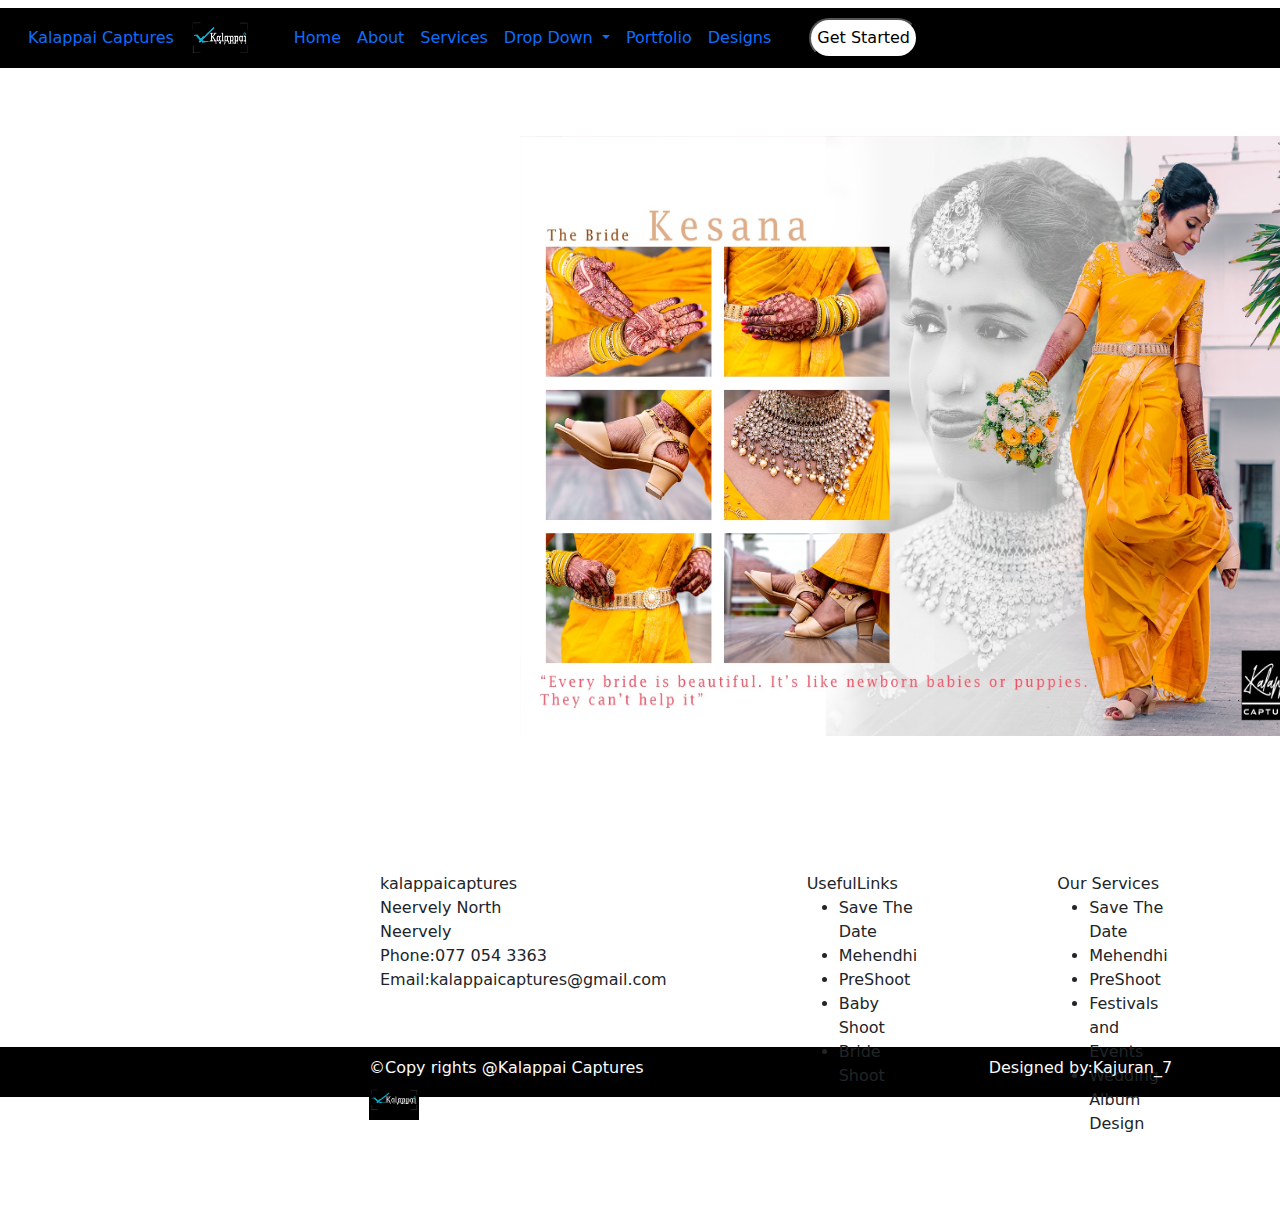
<file: camera.html>
<!doctype html>
<html lang="en">
  <head>
    <meta charset="utf-8">
    <meta name="viewport" content="width=device-width, initial-scale=1">
   
    <title>kalappai captures</title>
    <link rel="stylesheet" href="./Assets/bootstrap-5.0.2-dist/css/bootstrap.min.css">
    <link rel="stylesheet" href="./style2.css">
  </head>
    <body>
      <!--Navbar-->
    <section>
      <nav class="navbar navbar-expand-lg bg-body-tertiary ">
        <div class="container-fluid section">
    <a class="nav-link" href="#">Kalappai Captures</a>
  <img src="./Assets/Images/KalappaiLogo.png"alt="kalappaicaptures"width="60" height="60">
  <button class="navbar-toggler" type="button" data-bs-toggle="collapse" 
  data-bs-target="#navbarNavDropdown" aria-controls="navbarNavDropdown" 
  aria-expanded="false" aria-label="Toggle navigation">
   
  <span class="navbar-toggler-icon"></span>
  </button>
  <div class="collapse navbar-collapse" id="navbarNavDropdown">
    <ul class="navbar-nav ms-auto one">
      <li class="nav-item">
        <a class="nav-link active" aria-current="page" href="#">Home</a>
      </li>
      <li class="nav-item">
        <a class="nav-link" href="#">About</a>
      </li>
      <li class="nav-item">
        <a class="nav-link" href="#">Services</a>
      </li>
      <li class="nav-item dropdown">
        <a class="nav-link dropdown-toggle" href="#" role="button" data-bs-toggle="dropdown" aria-expanded="false">
        Drop Down
        </a>
        <ul class="dropdown-menu">
          <li><a class="dropdown-item" href="#">Wedding</a></li>
          <li><a class="dropdown-item" href="#">Birthday</a></li>
          <li><a class="dropdown-item" href="#">Pubetry Cremony</a></li>
        </ul>
      </li>
      <li class="nav-item">
        <a class="nav-link" href="#">Portfolio</a>
      </li>
      <li class="nav-item">
        <a class="nav-link" href="#">Designs</a>
      </li>
      <button type="button" class="button">
        Get Started
      </button>
    </ul>
    
  </div>
</div>
</nav>
</section>
<section class="sect1">
  <div class="div11">

  <div class="div2">
      <img src="Assets/Images/07jpg" class="iii" alt="Winter Forest"height="600px" width="800px">
  </div>

  <div class="div33">

  <div class="div4">
      <h3 style="text-align: center;">Demo Design Sheeet</h3><br>
      <p> PSD Design</p>
      <p>Sheet Size</p>
      <p>Design charge</p>
      
  </div>
  <div class="div5">
      <h3>About product</h3>
 <p>Photography takes an instant out of time  altering life by holding it still </p>
  </div>
  
</div>
  </div>
</section>
<!-- footer -->
<section class="section7">
    <div class="grid-container3">
      <div class="grid-item3"><p>kalappaicaptures <br>Neervely North<br>Neervely <br>Phone:077 054 3363 <br>Email:kalappaicaptures@gmail.com</p></div>
      <div class="grid-item3"> UsefulLinks<ul>
        <li>Save The Date</li>
        <li>Mehendhi</li>
        <li>PreShoot</li>
        <li>Baby Shoot</li>
        <li>Bride Shoot</li>
      </ul>
    </div>
      <div class="grid-item3" >Our Services
        <ul>
          <li>Save The Date</li>
          <li>Mehendhi</li>
          <li>PreShoot</li>
          <li>Festivals and Events</li>
          <li>Wedding Album Design</li>
        </ul>
      </div>  
      <div class="grid-item3"><p>Our Social Medias<br>We are put every news in our<br>Social media sides</p>
      <ul>
        <li>Facebook- kalappaicaptures</li>
        <li>Instagram-kalappaicaptures</li>
        <li>Twitter-kalappaicaptures</li>
      </ul></div> </section>
    </body>
    <!-- section9 -->
    <footer><ul type="none" class="foot"><li>©Copy rights @Kalappai Captures</li>
    <li>Designed by:Kajuran_7</li>
    <li class="lik"><img src="./Assets/Images/KalappaiLogo.png" height="40px" width="50px" alt="uper"></li>
    </ul>
    </footer>
</file>
<file: style2.css>
/* nav bar */

.button{ background-color:rgb(255, 255, 255);
    border-radius: 100px;
    margin-left: 30px;
    }
    
    
    .one{ padding-right: 350px;}
    
    .two{ padding-left:400px;
    font-weight: 100;
    color:rgb(255, 255, 255);
    }
    .section{ background-color:rgb(0, 0, 0)}

    /* footer */

.section7{   margin-left: 300px;
    height: 255px;}
                                
    
    .grid-container3 {
        display:inline-grid;
        grid-template-columns: auto auto auto auto ;
        padding: 10px;}
    
    .grid-item3{
            padding: 70px;
                    }
    
                    /* section9 */
    footer{ background-color:rgb(0, 0, 0) ;
    color: rgb(250, 250, 250);
    padding: 5px;
    height: 50px;
    }
    
    .foot>li{ display: inline;
        padding-left: 340px;
    }
    
    .foot{ padding: 4px;
    margin-left: 20px;}
    
    
    /* error */
    .foot.lik{  float: right; }
    .div11{
        margin: 0 260px;
        display: grid;
        grid-template-columns: 1fr 1fr;
      }.div2{
        margin: 60px 0 0 260px;
        float:right;
      }
      .div4{
        background-color: rgb(255, 255, 255);
        /* padding: 20px; */
        margin: 60px;
     
      }
      .div5{
        background-color: rgb(255, 255, 255);
        margin: 50px;float: right;
       text-align: center;
      }
</file>
